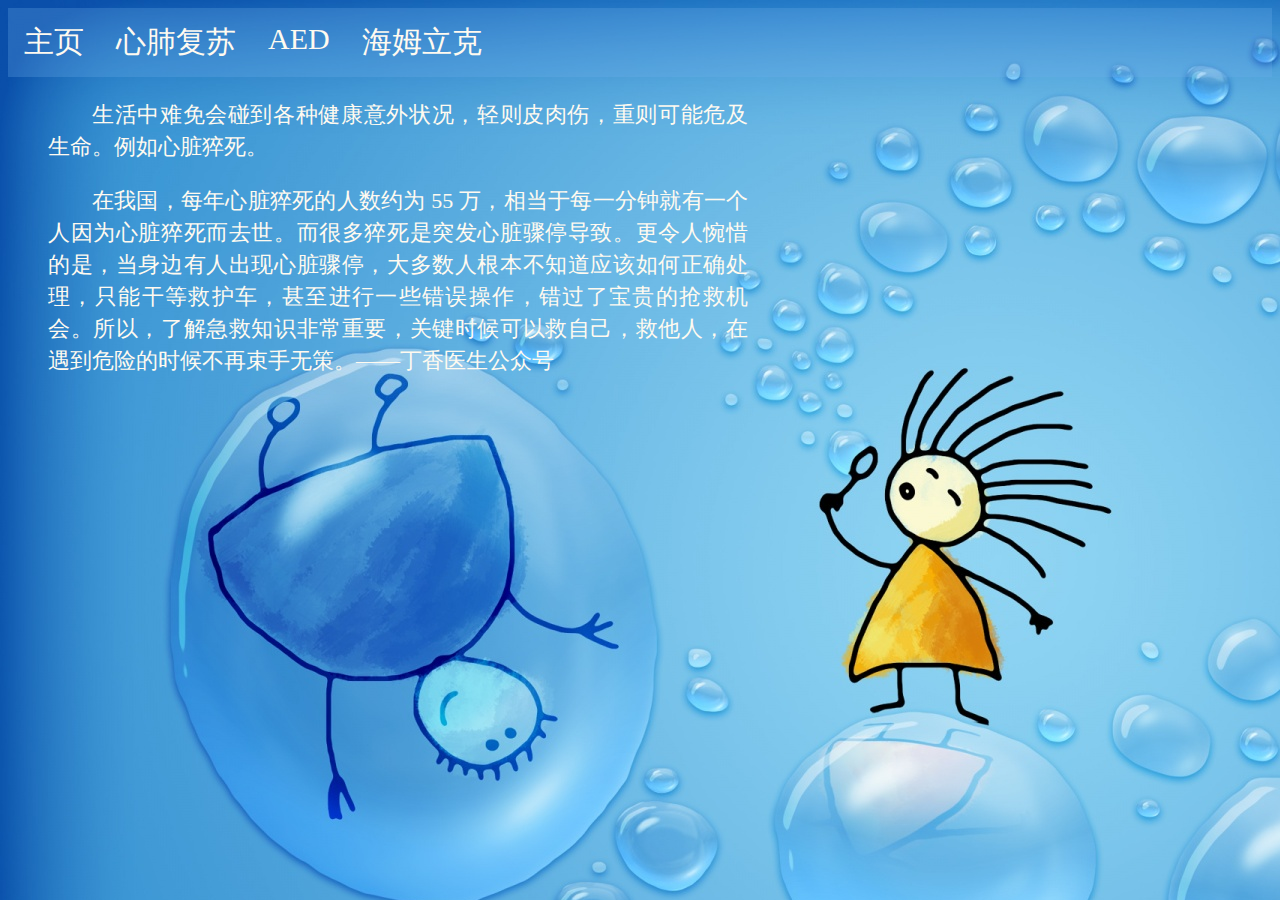
<file: index.html>
<html>
<body style="background-image: url(images/背景1.jpg);font-size: 30px;font-family: 'Times New Roman', Times, serif;">
    <title>
    三个必须掌握的急救技能
</title>
<ul>
    <li><a href="index.html">主页</a></li>
    <li><a href="心肺复苏.html"target="_blank">心肺复苏</a></li>
    <li><a href="AED.html"target="_blank">AED</a></li>
    <li><a href="海姆立克.html"target="_blank">海姆立克</a></li>
  </ul>
<style>
  
  ul {
    list-style-type: none;
    margin: 0px;
    padding: 0px;
    overflow: hidden;
    background-color: rgba(113, 176, 238, 0.267);
  }
  
  li {
    float: left;
  }
  
  li a {
    display: block;
    color:floralwhite;
    text-align: center;
    padding: 14px 16px;
    text-decoration: none;
  }

  li a:hover {
      background-color: rgba(18, 178, 206, 0.884);
  }

  p {
        text-indent: 2em;
    }
</style>
<blockquote style="font-family: cursive;font-family: 'Times New Roman', Times, serif;font-size: 22px;line-height: 32px;color: floralwhite;max-width: 700px;text-align: justify;">
    <p>
        生活中难免会碰到各种健康意外状况，轻则皮肉伤，重则可能危及生命。例如心脏猝死。
    </p>
    <p>
        在我国，每年心脏猝死的人数约为 55 万，相当于每一分钟就有一个人因为心脏猝死而去世。而很多猝死是突发心脏骤停导致。更令人惋惜的是，当身边有人出现心脏骤停，大多数人根本不知道应该如何正确处理，只能干等救护车，甚至进行一些错误操作，错过了宝贵的抢救机会。所以，了解急救知识非常重要，关键时候可以救自己，救他人，在遇到危险的时候不再束手无策。——丁香医生公众号
    </p>
   
</blockquote>
</body>
</html>
</file>
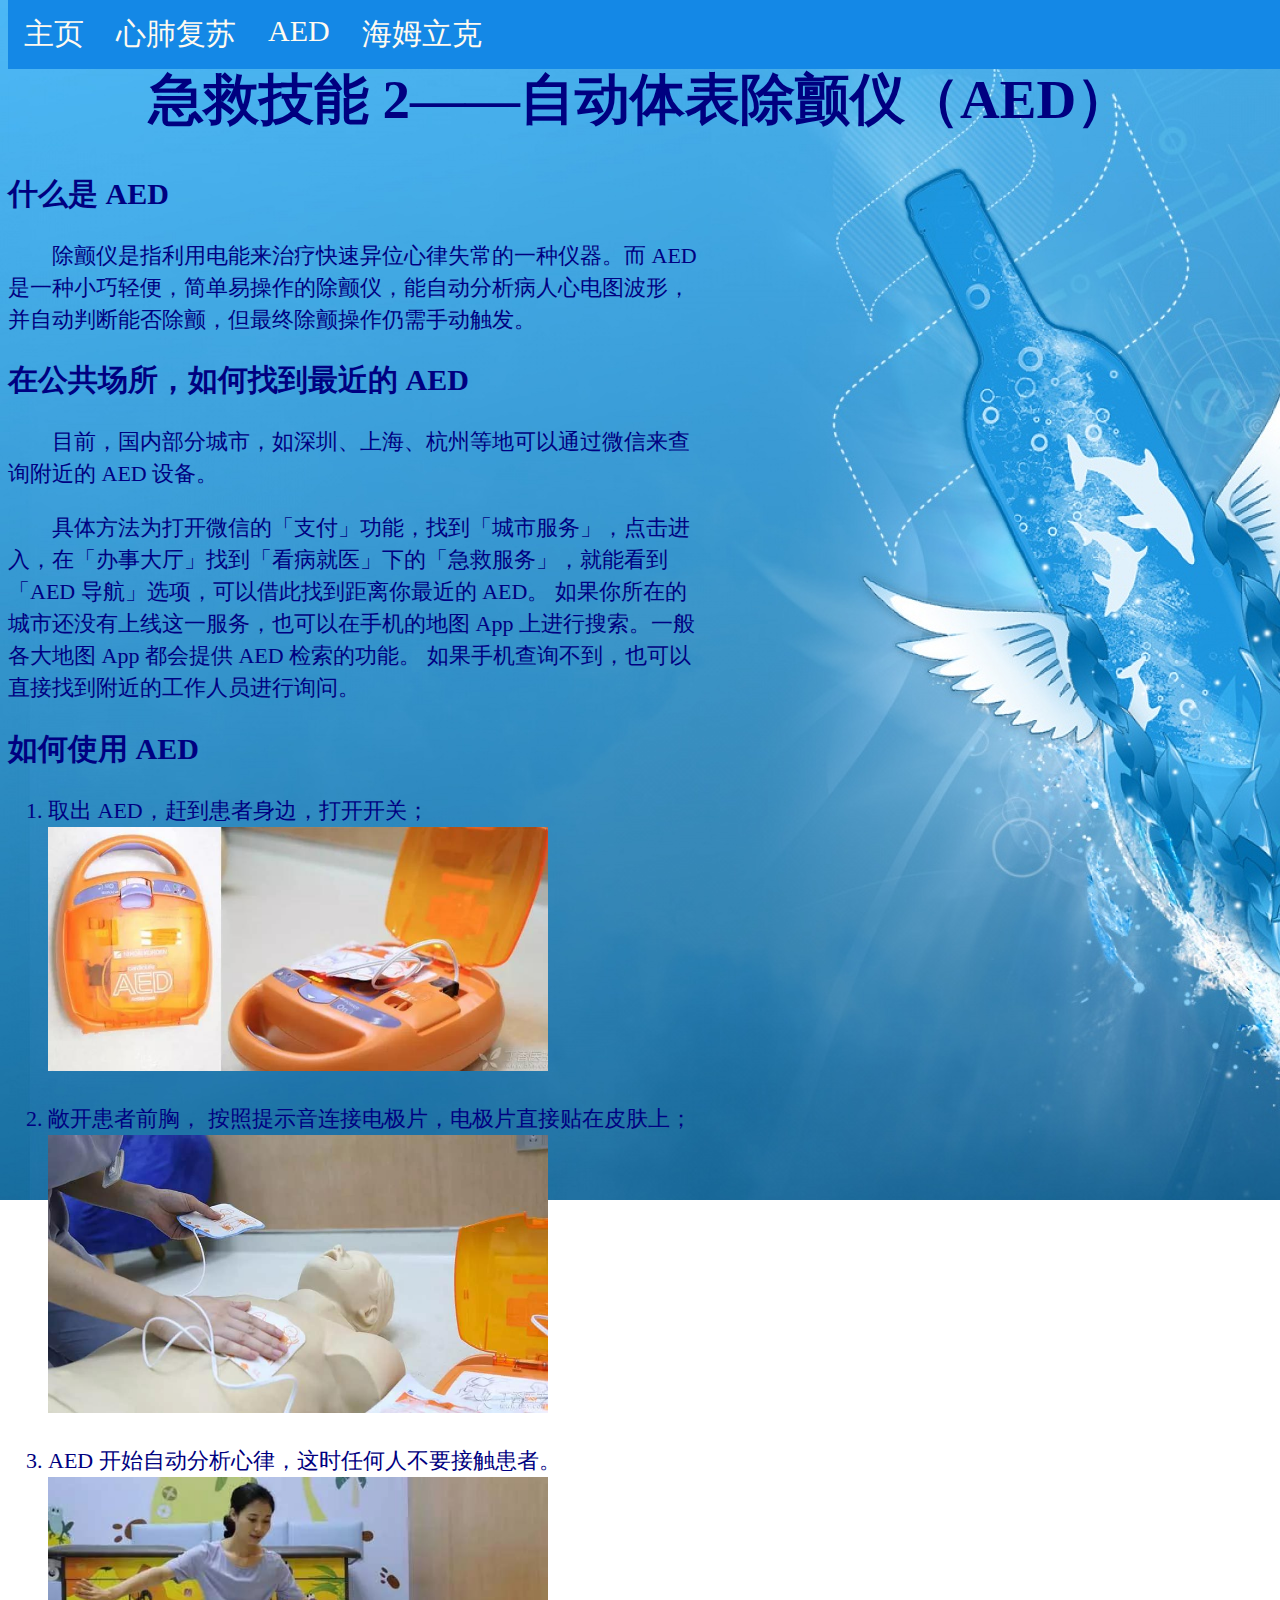
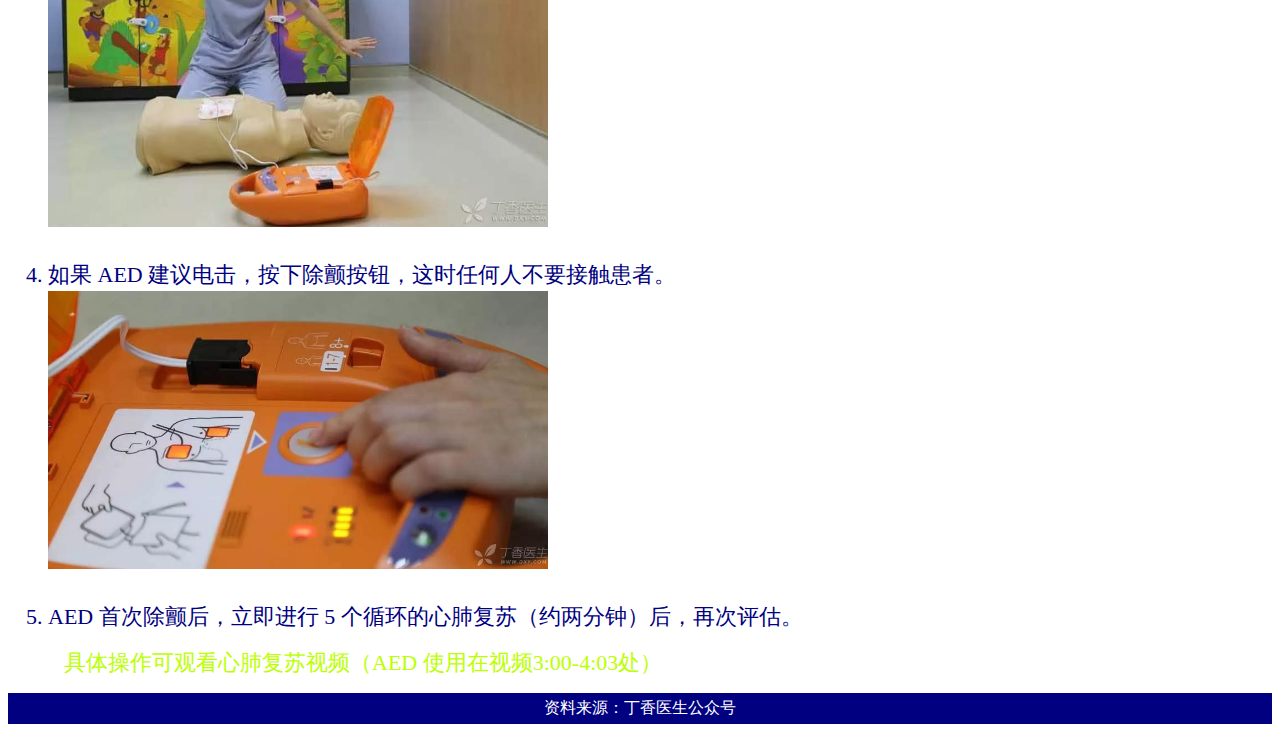
<file: AED.html>
<html>
<body style="background-image: url(images/背景2.jpg);background-repeat: no-repeat;background-attachment: fixed;">
<link rel="stylesheet" href="字体大小.css">
<title>AED</title>
<br>
<h1 style="text-align: center;color: navy;font-family: cursive;">
    急救技能 2——自动体表除颤仪（AED）
</h1>
<ul>
    <li><a href="index.html"target="_blank">主页</a></li>
    <li><a href="心肺复苏.html"target="_blank">心肺复苏</a></li>
    <li><a href="AED.html">AED</a></li>
    <li><a href="海姆立克.html"target="_blank">海姆立克</a></li>
</ul>
<style>
  
  ul {
    list-style-type: none;
    margin: 0px;
    padding: 0px;
    overflow: hidden;
    background-color: rgb(20, 136, 230);
  }
  
  li {
    float: left;
  }
  
  li a {
    display: block;
    color:floralwhite;
    text-align: center;
    padding: 14px 16px;
    text-decoration: none;
    font-size: 30px;
    font-family: 'Times New Roman', Times, serif;
  }

  li a:hover {
      background-color: rgba(18, 178, 206, 0.884);
  }

  ul {
  position: fixed;
  top: 0;
  width: 100%;
}

p {
        text-indent: 2em;
    }

</style>
<h2>什么是 AED</h2>
    <p>
        除颤仪是指利用电能来治疗快速异位心律失常的一种仪器。而 AED 是一种小巧轻便，简单易操作的除颤仪，能自动分析病人心电图波形，并自动判断能否除颤，但最终除颤操作仍需手动触发。
    </p>
    <h2>在公共场所，如何找到最近的 AED</h2>
        <p>
        目前，国内部分城市，如深圳、上海、杭州等地可以通过微信来查询附近的 AED 设备。
        </p>
        <p>
        具体方法为打开微信的「支付」功能，找到「城市服务」，点击进入，在「办事大厅」找到「看病就医」下的「急救服务」，就能看到「AED 导航」选项，可以借此找到距离你最近的 AED。
        如果你所在的城市还没有上线这一服务，也可以在手机的地图 App 上进行搜索。一般各大地图 App 都会提供 AED 检索的功能。
        如果手机查询不到，也可以直接找到附近的工作人员进行询问。
        </p>
    <h2>如何使用 AED</h2>
        <p>
        <ol>
            <li>取出 AED，赶到患者身边，打开开关；</li><br>
            <img src="images/AED1.jpg"width="500"/>
            <br>
            <br>
            <li>敞开患者前胸， 按照提示音连接电极片，电极片直接贴在皮肤上；</li><br>
            <img src="images/AED2.jpg"width="500"/>
            <br>
            <br>
            <li> AED 开始自动分析心律，这时任何人不要接触患者。</li><br>
            <img src="images/AED3.jpg"width="500"/>
            <br>
            <br>
            <li> 如果 AED 建议电击，按下除颤按钮，这时任何人不要接触患者。</li><br>
            <img src="images/AED4.jpg"width="500"/>
            <br>
            <br>
            <li> AED 首次除颤后，立即进行 5 个循环的心肺复苏（约两分钟）后，再次评估。
                <a href="心肺复苏.mp4"target="_blank" style="font-size: 22px;color: rgb(187, 255, 0);text-align: left;">
                    具体操作可观看心肺复苏视频（AED 使用在视频3:00-4:03处）
                </a>
            </li>
        </ol>
    </p>
    <div id="footer">
    资料来源：丁香医生公众号
    </div>
</body>
</html>
</file>
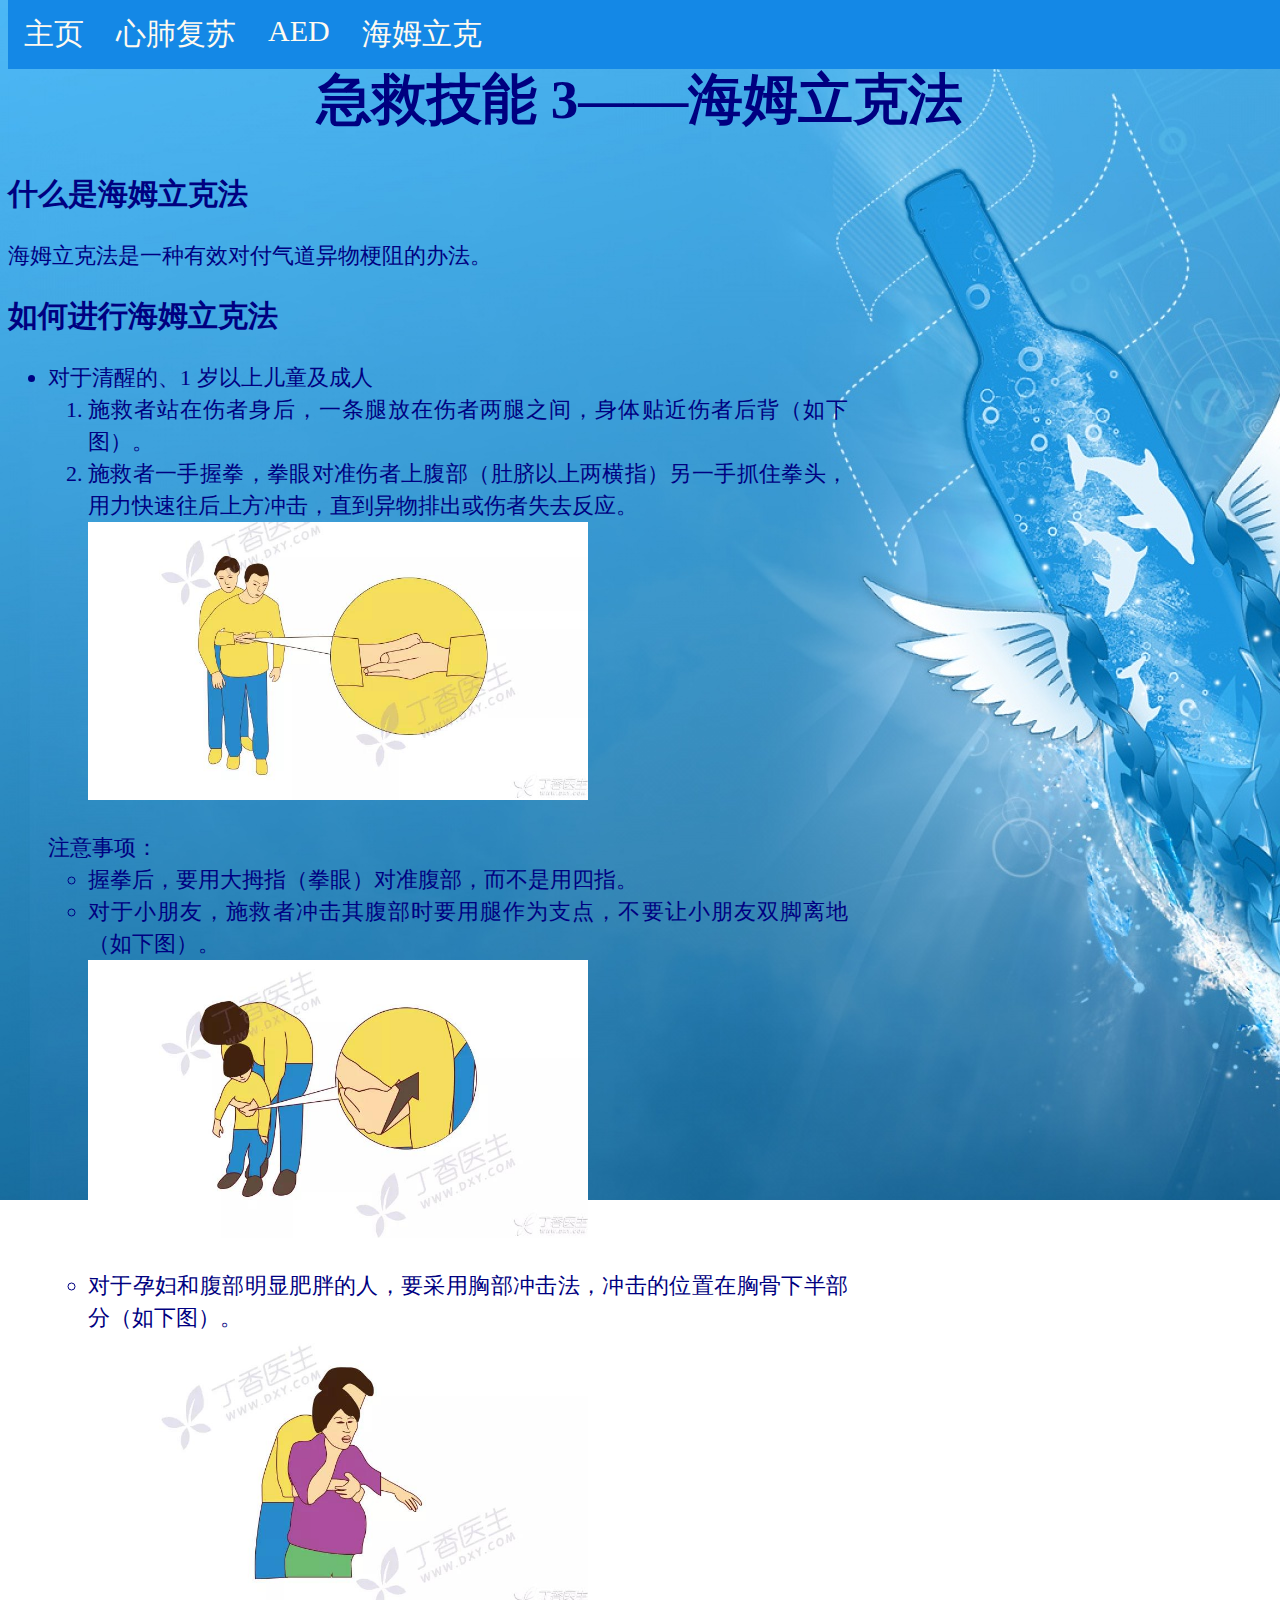
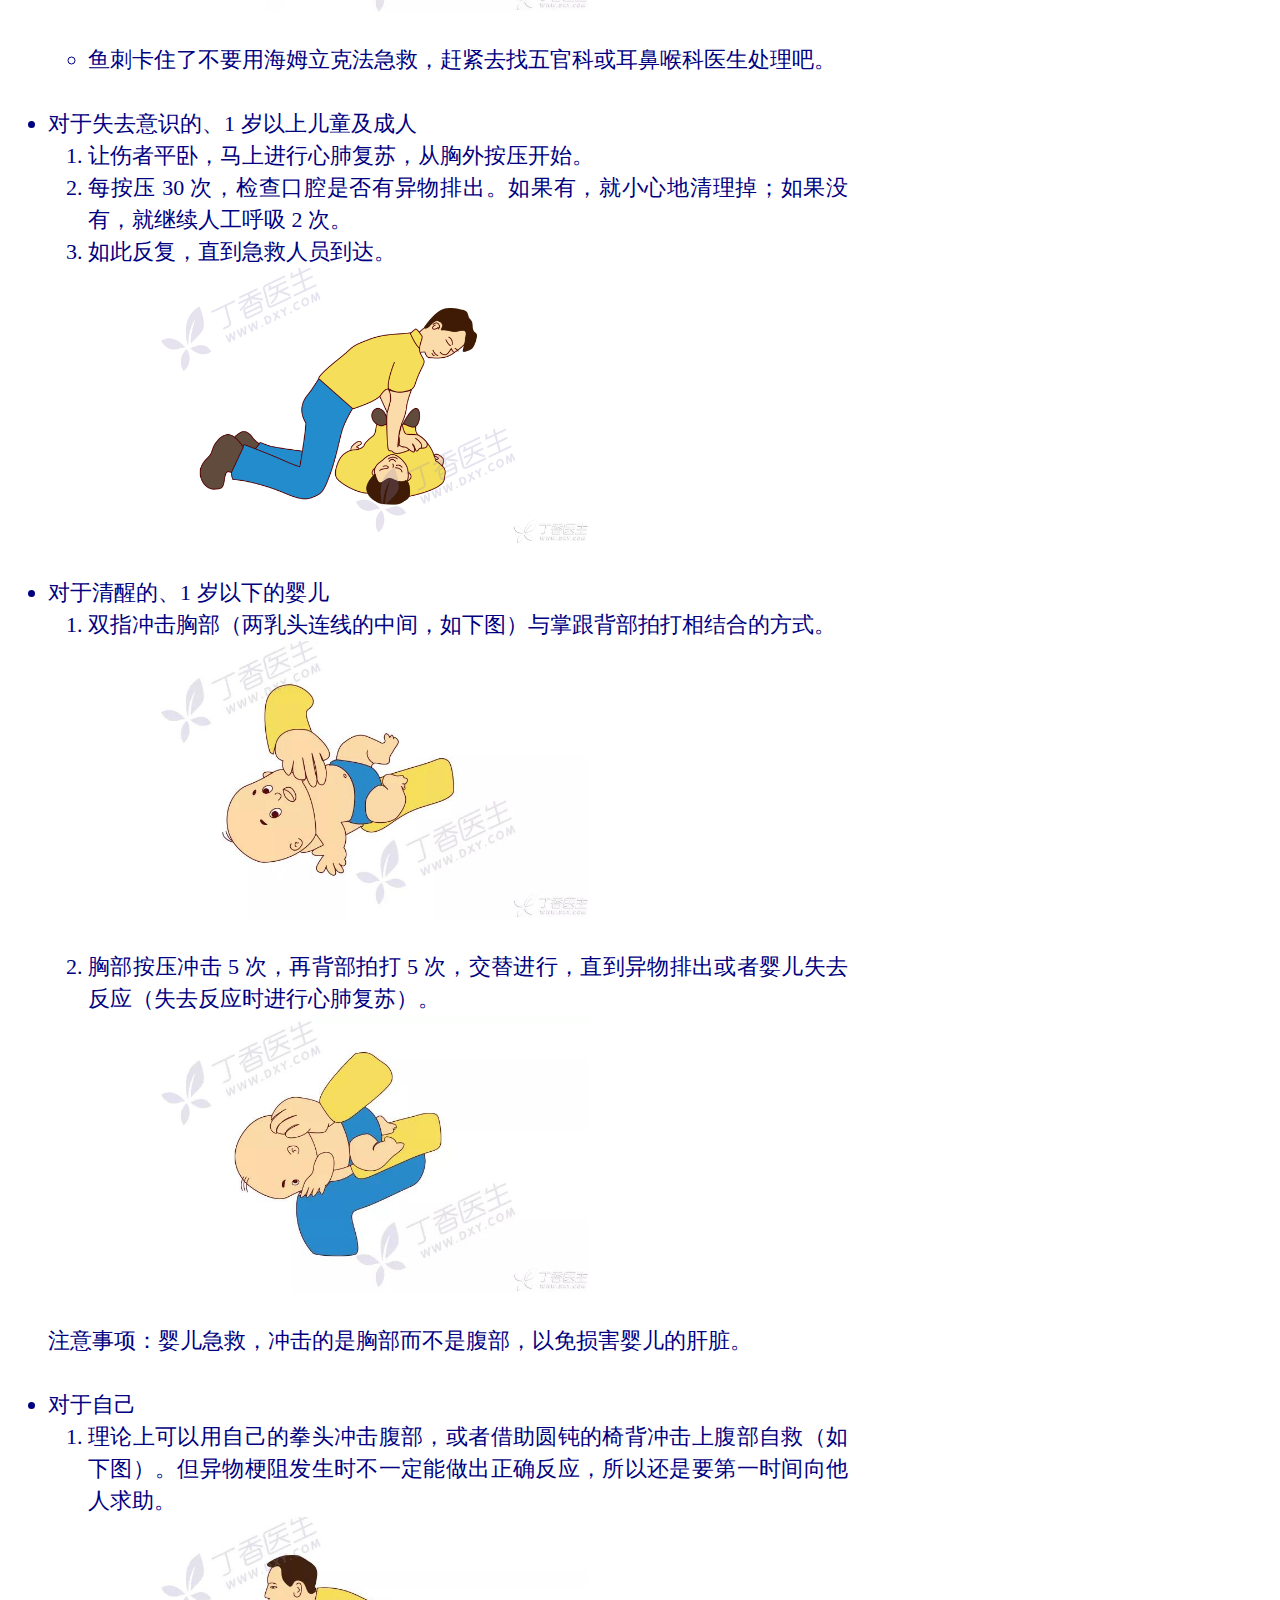
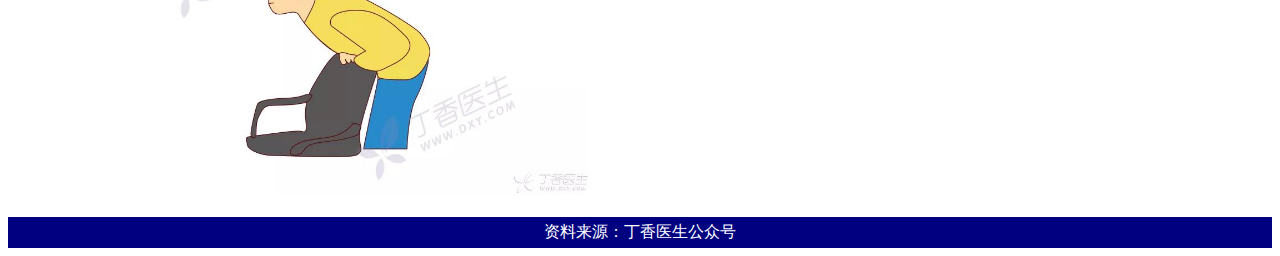
<file: 海姆立克.html>
<html>
<body style="background-image: url(images/背景2.jpg);background-repeat: no-repeat;background-attachment: fixed;">
<link rel="stylesheet" href="字体大小（海姆立克）.css">
<title>海姆立克</title>
<div class="head_container">
  <li><a href="index.html"target="_blank">主页</a></li>
  <li><a href="心肺复苏.html"target="_blank">心肺复苏</a></li>
  <li><a href="AED.html">AED</a></li>
  <li><a href="海姆立克.html">海姆立克</a></li>
</div>
<style>
.head_container {
  list-style-type: none;
  margin: 0;
  padding: 0;
  overflow: hidden;
  background-color: rgb(20, 136, 230);
  position: fixed;
  top: 0;
  width: 100%;
}

li {
  float: left;
}

li a {
  display: block;
  color: floralwhite;
  text-align: center;
  padding: 14px 16px;
  text-decoration: none;
  font-family: 'Times New Roman', Times, serif;
  font-size: 30px;
}

li a:hover {
  background-color: rgb(18, 178, 206, 0.884);
}
</style>
<br>
<h1 style="text-align: center;color: navy;font-family: cursive;">
    急救技能 3——海姆立克法
</h1>
<h2>什么是海姆立克法</h2>
  <p>
    海姆立克法是一种有效对付气道异物梗阻的办法。
  </p>
<h2>
  如何进行海姆立克法
</h2>
  <p>
    <ul>
      <li>对于清醒的、1 岁以上儿童及成人</li>
      <ol>
        <li>施救者站在伤者身后，一条腿放在伤者两腿之间，身体贴近伤者后背（如下图）。 </li>
        <li>施救者一手握拳，拳眼对准伤者上腹部（肚脐以上两横指）另一手抓住拳头，用力快速往后上方冲击，直到异物排出或伤者失去反应。</li>
        <img src="images/海姆立克1.jpg"width="500"/>
        <br>
        <br>
      </ol>
        注意事项：
      <ul>
        <li>握拳后，要用大拇指（拳眼）对准腹部，而不是用四指。 </li>
        <li>对于小朋友，施救者冲击其腹部时要用腿作为支点，不要让小朋友双脚离地（如下图）。</li>
        <img src="images/海姆立克2.jpg"width="500"/>
        <br>
        <br>
        <li>对于孕妇和腹部明显肥胖的人，要采用胸部冲击法，冲击的位置在胸骨下半部分（如下图）。</li>
        <img src="images/海姆立克3.jpg"width="500"/>
        <br>
        <br>
        <li>鱼刺卡住了不要用海姆立克法急救，赶紧去找五官科或耳鼻喉科医生处理吧。</li>
        <br>
        <br>
      </ul>
      <li>对于失去意识的、1 岁以上儿童及成人</li>
      <ol>
        <li>让伤者平卧，马上进行心肺复苏，从胸外按压开始。</li>
        <li>每按压 30 次，检查口腔是否有异物排出。如果有，就小心地清理掉；如果没有，就继续人工呼吸 2 次。 </li>
        <li>如此反复，直到急救人员到达。</li>
        <img src="images/海姆立克4.png"width="500"/>
        <br>
        <br>
      </ol>
      <li>对于清醒的、1 岁以下的婴儿</li>
      <ol>
        <li>双指冲击胸部（两乳头连线的中间，如下图）与掌跟背部拍打相结合的方式。</li>
        <img src="images/海姆立克5.jpg"width="500"/>
        <br>
        <br>
        <li>胸部按压冲击 5 次，再背部拍打 5 次，交替进行，直到异物排出或者婴儿失去反应（失去反应时进行心肺复苏）。</li>
        <img src="images/海姆立克6.jpg"width="500"/>
        <br>
        <br>
      </ol>
      注意事项：婴儿急救，冲击的是胸部而不是腹部，以免损害婴儿的肝脏。
      <br>
      <br>
      <li>对于自己</li>
      <ol>
        <li>理论上可以用自己的拳头冲击腹部，或者借助圆钝的椅背冲击上腹部自救（如下图）。但异物梗阻发生时不一定能做出正确反应，所以还是要第一时间向他人求助。</li>
        <img src="images/海姆立克7.jpg"width="500"/>
      </ol>
    </ul>
  </p>
  <div id="footer">资料来源：丁香医生公众号</div>
</body>
</html>
</file>
<file: 字体大小.css>
h1 {
     font-size: 55px;
}

h2 {
     font-size: 30px;
     font-family: "Times New Roman", Times, serif;
     color: navy;
}

p {
   font-size: 22px;
   font-family: "Times New Roman", Times, serif;
   max-width: 700px;
   text-aligh: justify;
   line-height: 32px;
   color: navy;
}

ol {
    font-size: 22px;
    font-family: "Times New Roman", Times, serif;
    max-width: 800px;
    text-align: justify;
    line-height: 32px;
    color: navy;
}

#footer {
    background-color:navy;
    color:white;
    clear:both;
    text-align:center;
    padding:5px; 
}
</file>
<file: 字体大小（海姆立克）.css>
h1 {
     font-size: 55px;
}

h2 {
     font-size: 30px;
     font-family: "Times New Roman", Times, serif;
     color: navy;
}

p {
   font-size: 22px;
   font-family: "Times New Roman", Times, serif;
   max-width: 700px;
   text-aligh: justify;
   line-height: 32px;
   color: navy;
}

ol {
    font-size: 22px;
    font-family: "Times New Roman", Times, serif;
    max-width: 800px;
    text-align: justify;
    line-height: 32px;
    color: navy;
}

ul {
    font-size: 22px;
    font-family: "Times New Roman", Times, serif;
    max-width: 800px;
    text-align: justify;
    line-height: 32px;
    color: navy;
}

#footer {
    background-color:navy;
    color:white;
    clear:both;
    text-align:center;
    padding:5px; 
}
</file>
